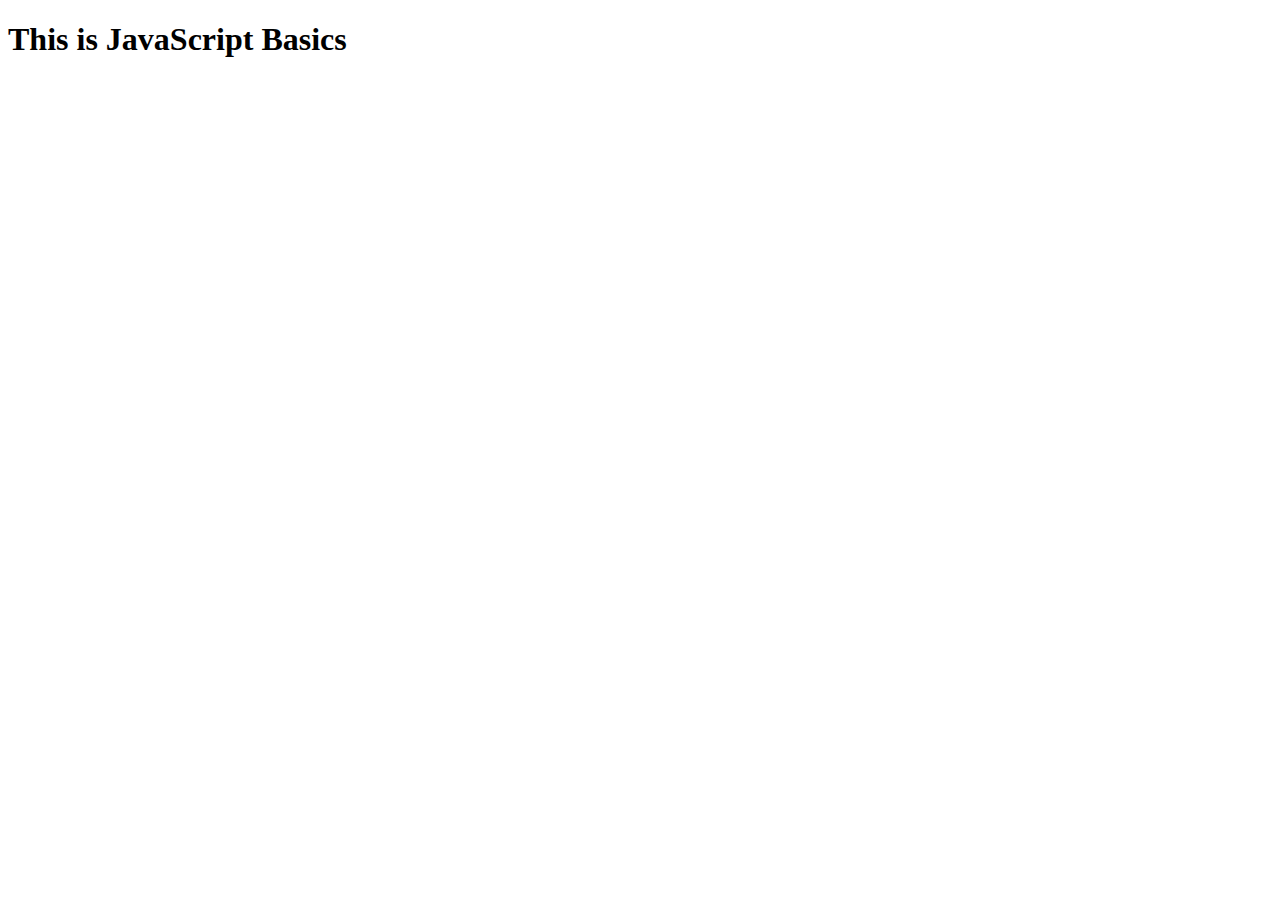
<file: index.html>
<!DOCTYPE html>
<html lang="en">
<head>
    <meta charset="UTF-8">
    <meta http-equiv="X-UA-Compatible" content="IE=edge">
    <meta name="viewport" content="width=device-width, initial-scale=1.0">
    <title>Document</title>
</head>
<body>
    <h1>This is JavaScript Basics</h1>
    <script src="./String.js"></script>

</body>
</html>
</file>
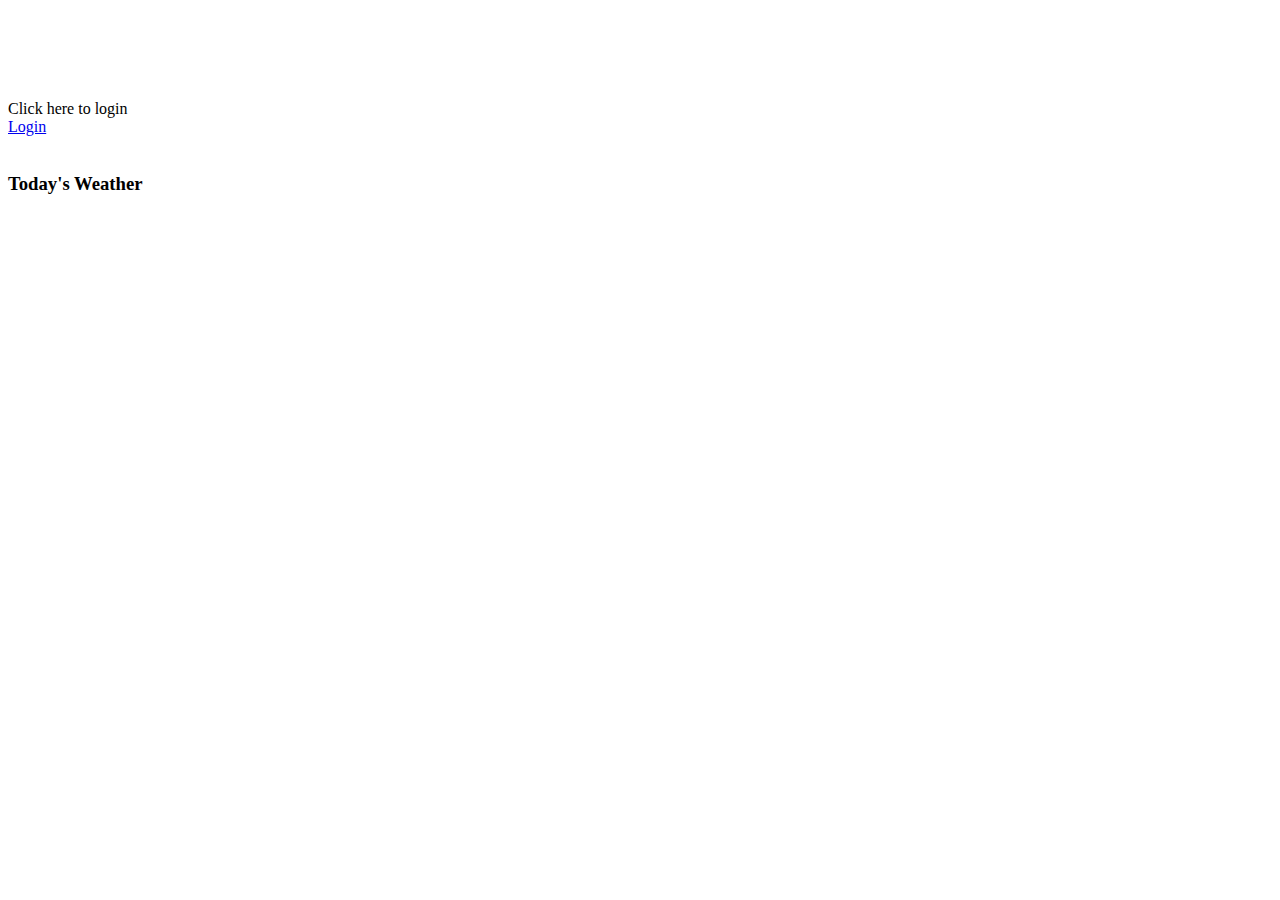
<file: Task3/index.html>
<!DOCTYPE html>
<html lang="en">
<head>
    <meta charset="UTF-8">
    <meta http-equiv="X-UA-Compatible" content="IE=edge">
    <meta name="viewport" content="width=device-width, initial-scale=1.0">
    <link href="https://cdn.jsdelivr.net/npm/bootstrap@5.2.1/dist/css/bootstrap.min.css" rel="stylesheet" integrity="sha384-iYQeCzEYFbKjA/T2uDLTpkwGzCiq6soy8tYaI1GyVh/UjpbCx/TYkiZhlZB6+fzT" crossorigin="anonymous">
    <script src="https://cdn.jsdelivr.net/npm/bootstrap@5.2.1/dist/js/bootstrap.bundle.min.js" integrity="sha384-u1OknCvxWvY5kfmNBILK2hRnQC3Pr17a+RTT6rIHI7NnikvbZlHgTPOOmMi466C8" crossorigin="anonymous"></script>
    <title>Task-3 Weather Forecast</title>
</head>
<body>
  <div class="card vh-100" style="align-items:center;;">
      <div class="card text-center" style="width:800px;height:400px; margin-top:100px;">
        <div class="card-header">
            Click here to login
          </div>
        <div class="card-body">
            <a href="./login.html" class="btn btn-primary">Login</a>
            <br></br>
            <h3>Today's Weather</h5>
            <!-- <h4>City Name:</h5>
            <h5>Current Temper</h5>
            <h5>MIn Weather</h5>
            <h5>Max Weather</h5>
            <h5>Feels like</h5> -->
            
          <div id="card"></div>
        </div>
      </div>
    </div>
      <script src="./script.js"></script>
</body>
</html>
</file>
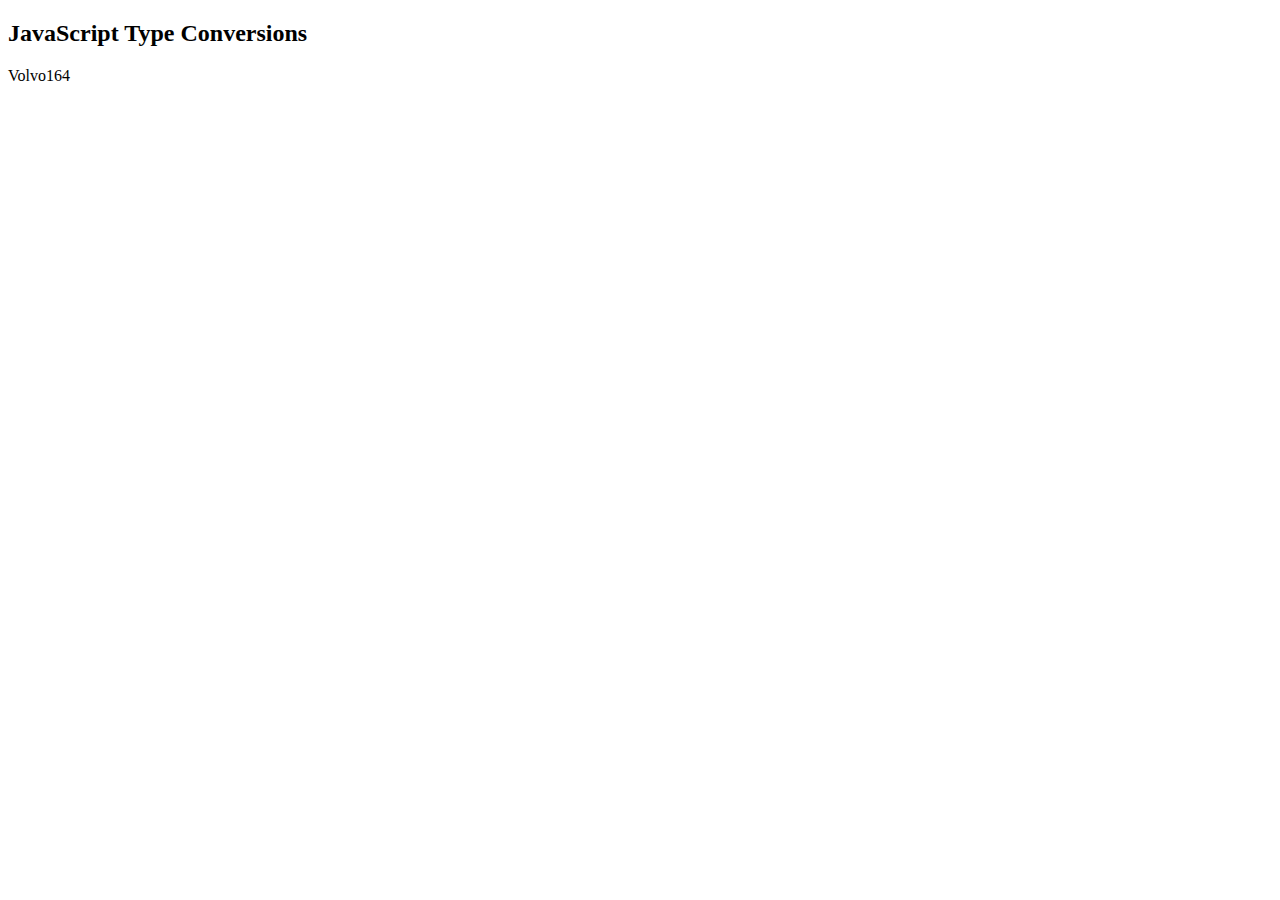
<file: conversion.html>
<!DOCTYPE html>
<html>
<body>

<h2>JavaScript Type Conversions</h2>

<p id="demo"></p>

<script>
document.getElementById("demo").innerHTML =
(5 + null) + "<br>"  +
("5" + null) + "<br>" +
("5" + 3) + "<br>" +
("5" - 2) + "<br>" +
("5" * "2") + "<br>" +
("5" / "2") + "<br>";
let x = 16 + 4 + "Volvo";
let y = "Volvo" + 16 + 4;
document.getElementById("demo").innerHTML = y;
con
</script>

</body>
</html>
</file>
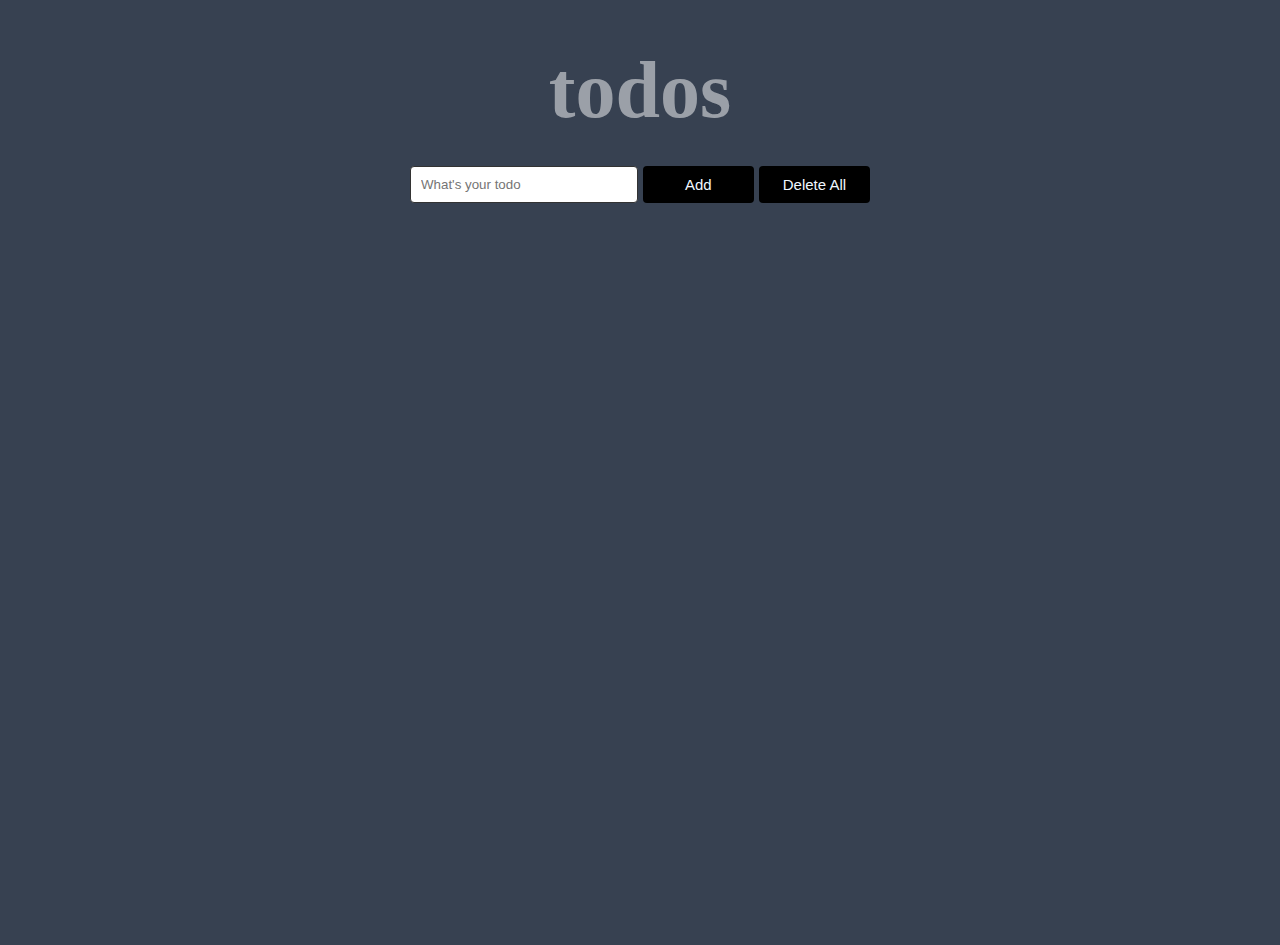
<file: Task1/todo.html>
<!DOCTYPE html>
<html lang="en">
<head>
    <meta charset="UTF-8">
    <meta http-equiv="X-UA-Compatible" content="IE=edge">
    <meta name="viewport" content="width=device-width, initial-scale=1.0">
    <title>ToDo</title>
    <link rel="stylesheet" href="./todo.css" />
</head>
<body>
<div class="styl">
    <h1 class="app-title">todos</h1>
    <form action="" id="todoForm">
        <!-- <input type="text" name="" id="searchBox" placeholder="Search Box"> -->
        <input type="text" name="" id="todoInput" placeholder="What's your todo">
        <button class="btn"id="button">Add</button>
        <button class="delete-all btn">Delete All</button>
    </form>
    <ul id="todoList"></ul>
</div>
    <script src="./todo.js"></script>
</body>
</html>
</file>
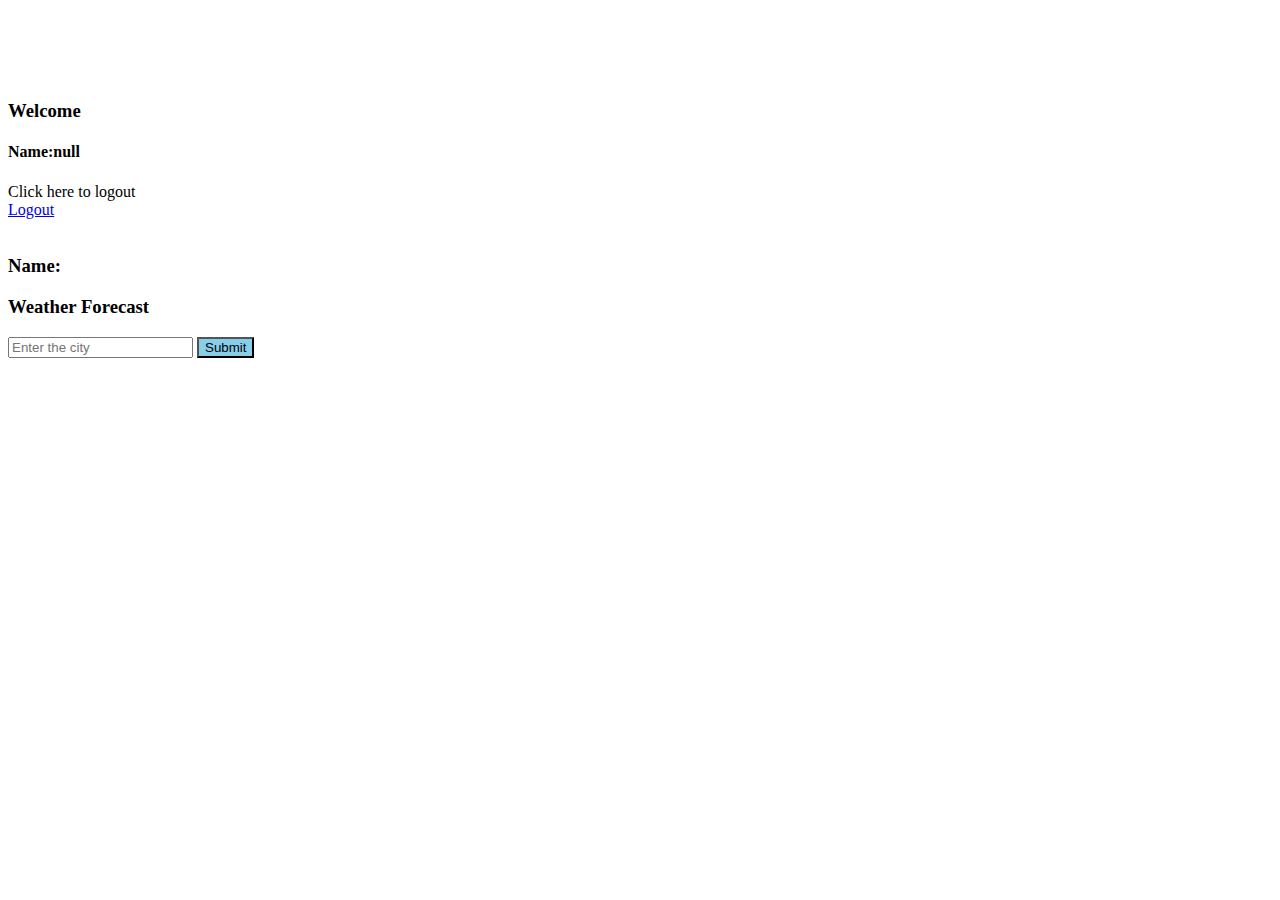
<file: Task3/dashboard.html>
<!DOCTYPE html>
<html lang="en">
<head>
    <meta charset="UTF-8">
    <meta http-equiv="X-UA-Compatible" content="IE=edge">
    <meta name="viewport" content="width=device-width, initial-scale=1.0">
    <link href="https://cdn.jsdelivr.net/npm/bootstrap@5.2.1/dist/css/bootstrap.min.css" rel="stylesheet" integrity="sha384-iYQeCzEYFbKjA/T2uDLTpkwGzCiq6soy8tYaI1GyVh/UjpbCx/TYkiZhlZB6+fzT" crossorigin="anonymous">
    <script src="https://cdn.jsdelivr.net/npm/bootstrap@5.2.1/dist/js/bootstrap.bundle.min.js" integrity="sha384-u1OknCvxWvY5kfmNBILK2hRnQC3Pr17a+RTT6rIHI7NnikvbZlHgTPOOmMi466C8" crossorigin="anonymous"></script>
    <title>Task-3 Weather Forecast</title>
</head>
<body>
    <div class="card vh-100" style="align-items:center;;">
        <div class="card text-center" style="width:800px;height:600px; margin-top:100px;">
          <h3>Welcome</h3>
          <h4>Name:<script>document.write(localStorage.getItem('name'));</script></h4>
          <div class="card-header">
              Click here to logout
            </div>
          <div class="card-body">
              <a href="./index.html" class="btn btn-primary">Logout</a>
              <br></br>
              <h3>Name:</h5>
              <h3>Weather Forecast</h5>
              <input type="text" placeholder="Enter the city" class="input_text">
              <input type="submit" value="Submit" class="submit" onclick="currentWeatherApi()" style="background-color:skyblue;">
            <div id="card"></div>
          </div>
        </div>
      </div>
</body>
<script src="./dashboard.js"></script>
</html>
</file>
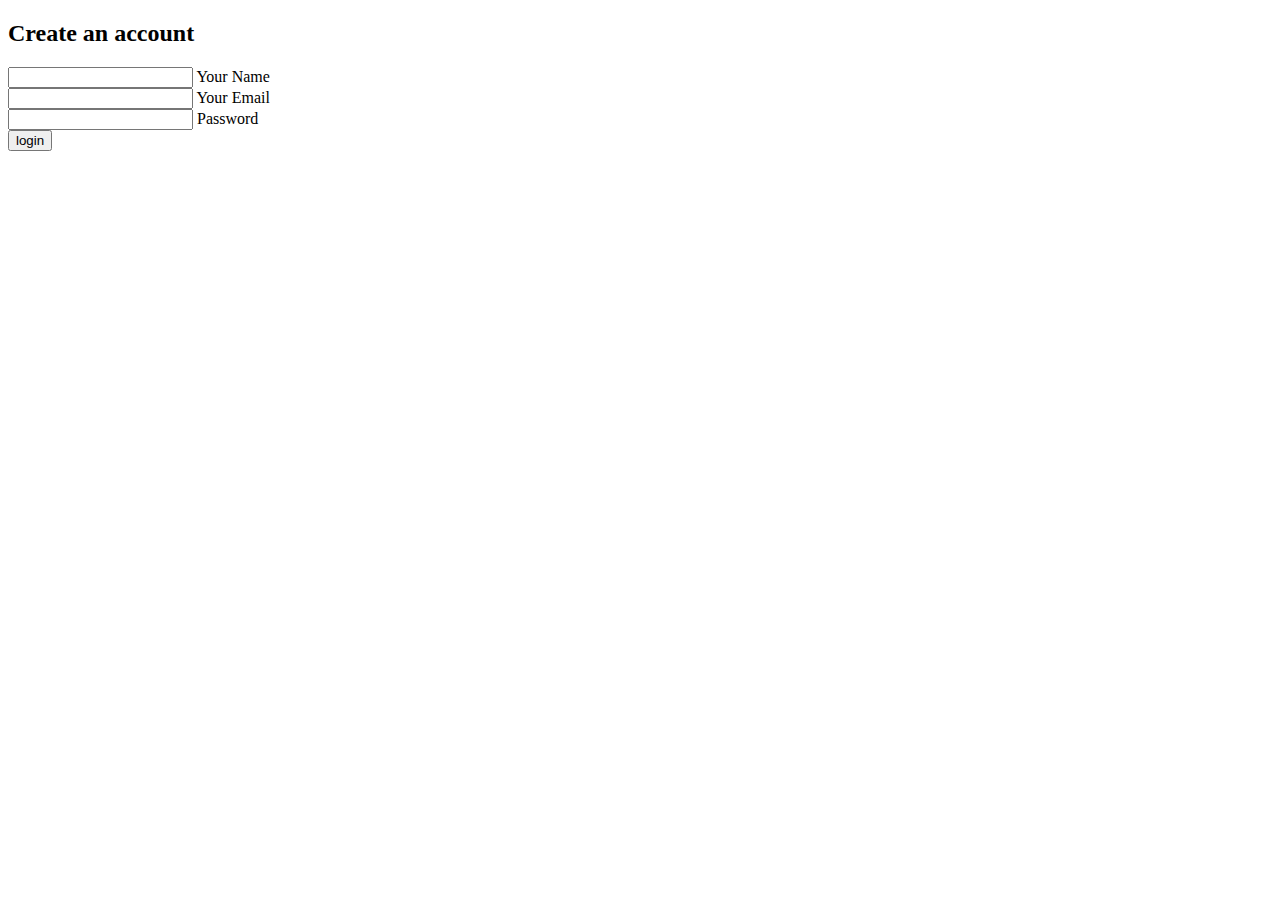
<file: Task3/login.html>
<!DOCTYPE html>
<html lang="en">
<head>
    <meta charset="UTF-8">
    <meta http-equiv="X-UA-Compatible" content="IE=edge">
    <meta name="viewport" content="width=device-width, initial-scale=1.0">
    <link href="https://cdn.jsdelivr.net/npm/bootstrap@5.2.1/dist/css/bootstrap.min.css" rel="stylesheet" integrity="sha384-iYQeCzEYFbKjA/T2uDLTpkwGzCiq6soy8tYaI1GyVh/UjpbCx/TYkiZhlZB6+fzT" crossorigin="anonymous">
    <script src="https://cdn.jsdelivr.net/npm/bootstrap@5.2.1/dist/js/bootstrap.bundle.min.js" integrity="sha384-u1OknCvxWvY5kfmNBILK2hRnQC3Pr17a+RTT6rIHI7NnikvbZlHgTPOOmMi466C8" crossorigin="anonymous"></script>
    <title>Document</title>
</head>
<script>
    // function validateform() {
    //   var name = document.getElementById('form3Example1cg').value;
    //   var password = document.getElementById('form3Example4cg').value;
    //   var email = document.getElementById('form3Example3cg').value;

    //   if (name == null || name == "") {
    //     alert("Name can't be blank");
    //     return false;
    //   }else if (password.length > 10) {
    //     alert("Password must be less than 10 characters.");
    //     return false;
    //   } else if (email == null || email == "") {
    //     alert("email can't be null")
    //     return false;
    //   }
    //   return false;
    // }
    function storeDetails(){  
    var name=document.getElementById("form3Example1cg").value;  
    var email=document.getElementById("form3Example3cg").value;  
    var password=document.getElementById("form3Example4cg").value;  
    var lowerCaseLetters = /[a-z]/g;
    var upperCaseLetters = /[A-Z]/g;
    var numbers = /[0-9]/g;
    if(name.length == 0 || email.length == 0 || password.length == 0 || password.length<8){
        // !password.match(numbers)|| !password.match(upperCaseLetters) || !password.match(lowerCaseLetters)){
        window.location.href="./index.html";
        window.location.reload(true)
        window.location.replace("./index.html")
        alert("please fill in email & password correctly i.e., password must be of atleast 8 characters long including uppercase,lowercase letter and 1 number");
        
       
    }else{
        localStorage.setItem("name", name);
        window.location.href="./dashboard.html";
        alert("Your account has been created");
        
    }
    
}

</script>
<body>
    <section class="vh-100">
  <div class="mask d-flex align-items-center h-100 gradient-custom-3">
    <div class="container h-100">
      <div class="row d-flex justify-content-center align-items-center h-100">
        <div class="col-12 col-md-9 col-lg-7 col-xl-6">
          <div class="card" style="border-radius: 15px;">
            <div class="card-body p-5">
              <h2 class="text-uppercase text-center mb-5">Create an account</h2>

              <form>

                <div class="form-outline mb-4">
                  <input type="text" id="form3Example1cg" class="form-control form-control-lg" />
                  <label class="form-label" for="form3Example1cg">Your Name</label>
                </div>

                <div class="form-outline mb-4">
                  <input type="email" id="form3Example3cg" class="form-control form-control-lg" />
                  <label class="form-label" for="form3Example3cg">Your Email</label>
                </div>

                <div class="form-outline mb-4">
                  <input type="password" id="form3Example4cg" class="form-control form-control-lg" />
                  <label class="form-label" for="form3Example4cg">Password</label>
                </div>

                <div class="d-flex justify-content-center">
                  <input type="submit" class="btn btn-primary" name="submit" value="login" onclick="storeDetails()">    
                </div>

              </form>

            </div>
          </div>
        </div>
      </div>
    </div>
  </div>
</section>
</body>
</html>
</file>
<file: Task1/todo.css>
* {
	margin: 0;
	box-sizing: border-box;
}
body
{
	min-height: 100vh;
	color: #FFF;
	background-color: #374151;
}
.styl
{
        width: 100%;
        max-width: 500px;
        margin: 0 auto;
        padding-left: 10px;
        padding-right: 10px;
        /* color: #333; */
        height: 90vh;
        margin-top: 5vh;
        margin-bottom: 5vh;
        overflow-y: auto;
        align-items: center;
}
.app-title {
    text-align: center;
    margin-bottom: 20px;
    font-size: 80px;
    opacity: 0.5;
  }

#todoForm
{
  
  display: flex;
  padding:10px;
  justify-content:space-between;
}

input[type="text"] {
    width:80%;
    padding:10px;
    border-radius: 4px;
    border: 1px solid #333;
  }

.btn
{
    width:40% !important;
    margin-left:5px ;
    font-size:15px;
    display:inline-block;
    padding:2px;
    border-radius:4px;
    border:none;
    background-color: black;
    color: aliceblue;

}
.todo-list {
    /* margin-left: 50px; */
    list-style: none;
    margin-top: 20px;
    /* align-items: center; */
}

.text
{
    margin-bottom: 10px;

    /* display: flex; */
    align-items: center;
    justify-content: space-between;
    /* flex-grow: 1; */
    margin-left: 10px;
    margin-right: 10px;
     font-size: 22px;
}
</file>
